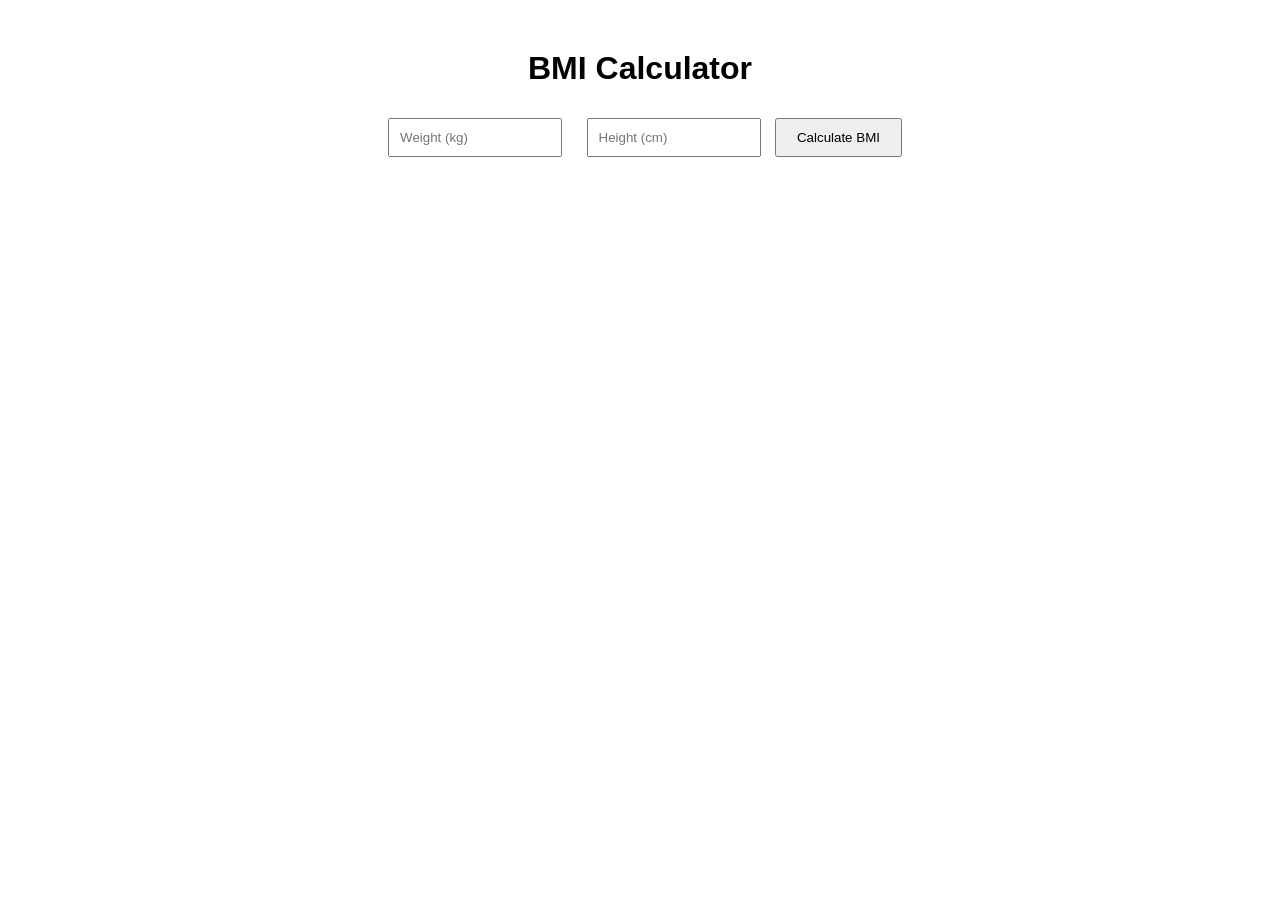
<file: BMIcalculator/index.html>
<!DOCTYPE html>
<html lang="en">
<head>
<meta charset="UTF-8">
<title>BMI Calculator</title>
<link rel="stylesheet" href="style.css">
</head>
<body>
<h1>BMI Calculator</h1>
<input type="number" id="weight" placeholder="Weight (kg)">
<input type="number" id="height" placeholder="Height (cm)">
<button id="calc">Calculate BMI</button>
<p id="result"></p>
<script src="script.js"></script>
</body>
</html>
</file>
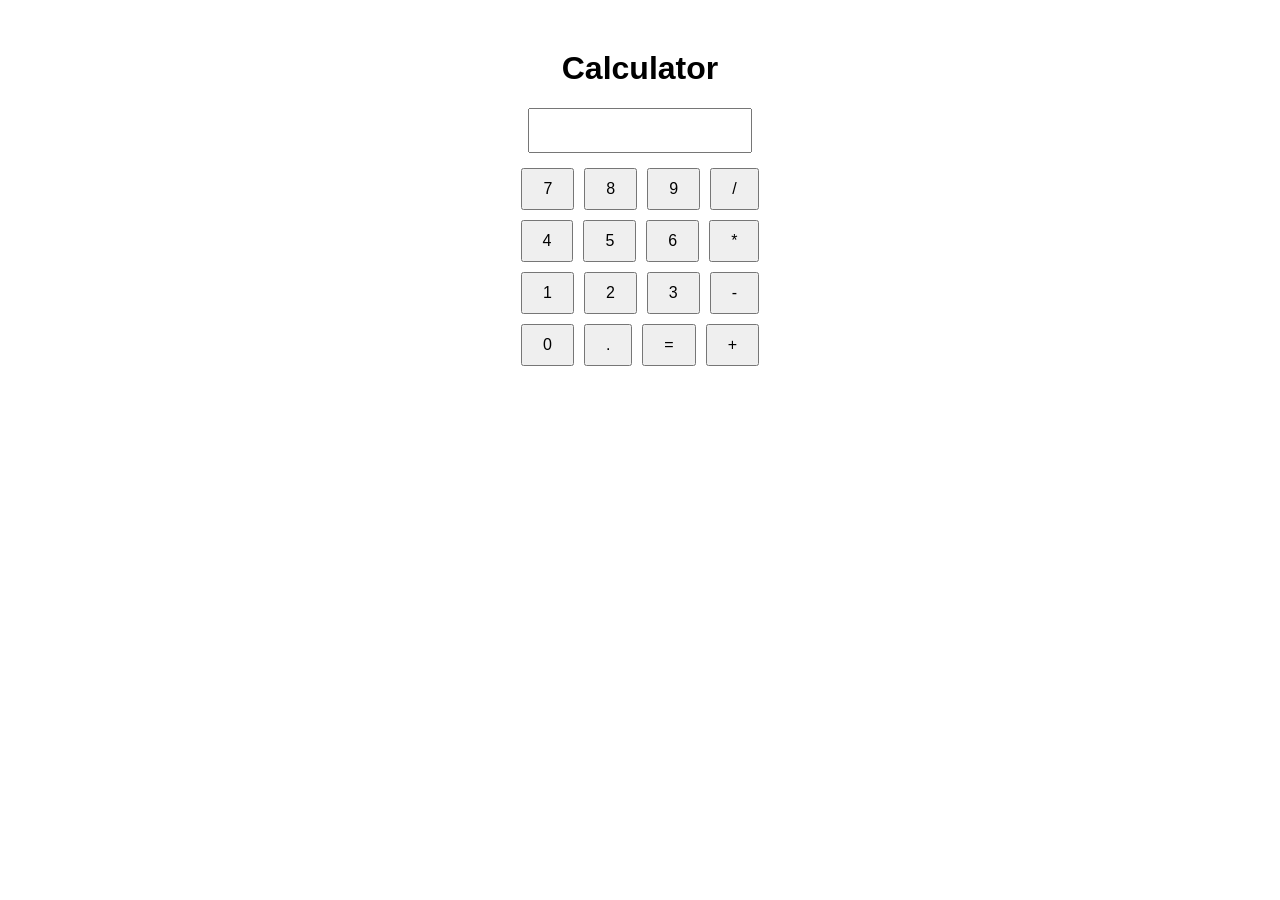
<file: calculator/index.html>
<!DOCTYPE html>
<html lang="en">
<head>
<meta charset="UTF-8">
<title>Calculator</title>
<link rel="stylesheet" href="style.css">
</head>
<body>
<h1>Calculator</h1>
<input type="text" id="display" readonly>
<div class="buttons">
    <button>7</button><button>8</button><button>9</button><button>/</button><br>
    <button>4</button><button>5</button><button>6</button><button>*</button><br>
    <button>1</button><button>2</button><button>3</button><button>-</button><br>
    <button>0</button><button>.</button><button>=</button><button>+</button>
</div>
<script src="script.js"></script>
</body>
</html>
</file>
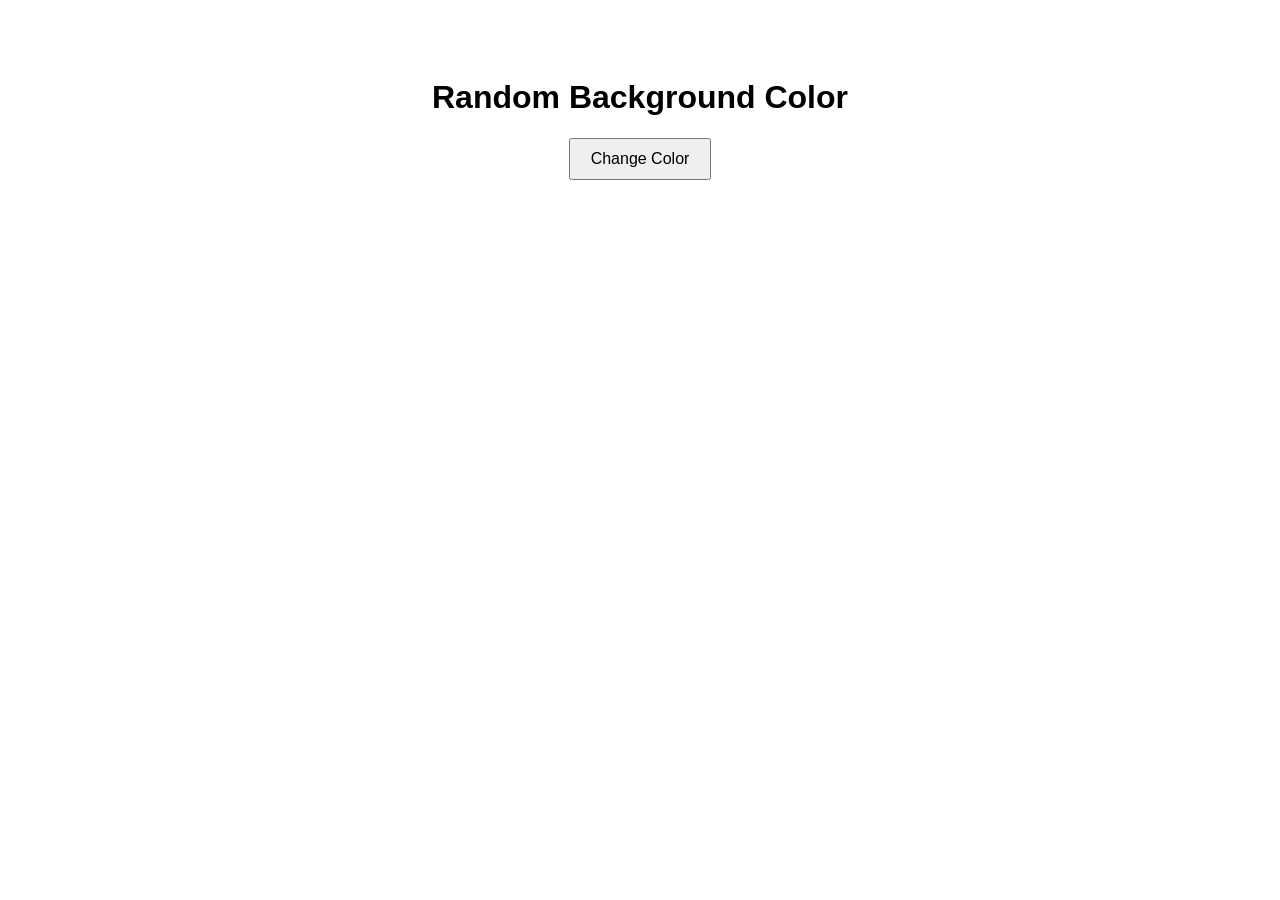
<file: colourChanger/index.html>
<!DOCTYPE html>
<html lang="en">
<head>
<meta charset="UTF-8">
<title>Color Changer</title>
<link rel="stylesheet" href="style.css">
</head>
<body>
<h1>Random Background Color</h1>
<button id="changeColor">Change Color</button>
<script src="script.js"></script>
</body>
</html>
</file>
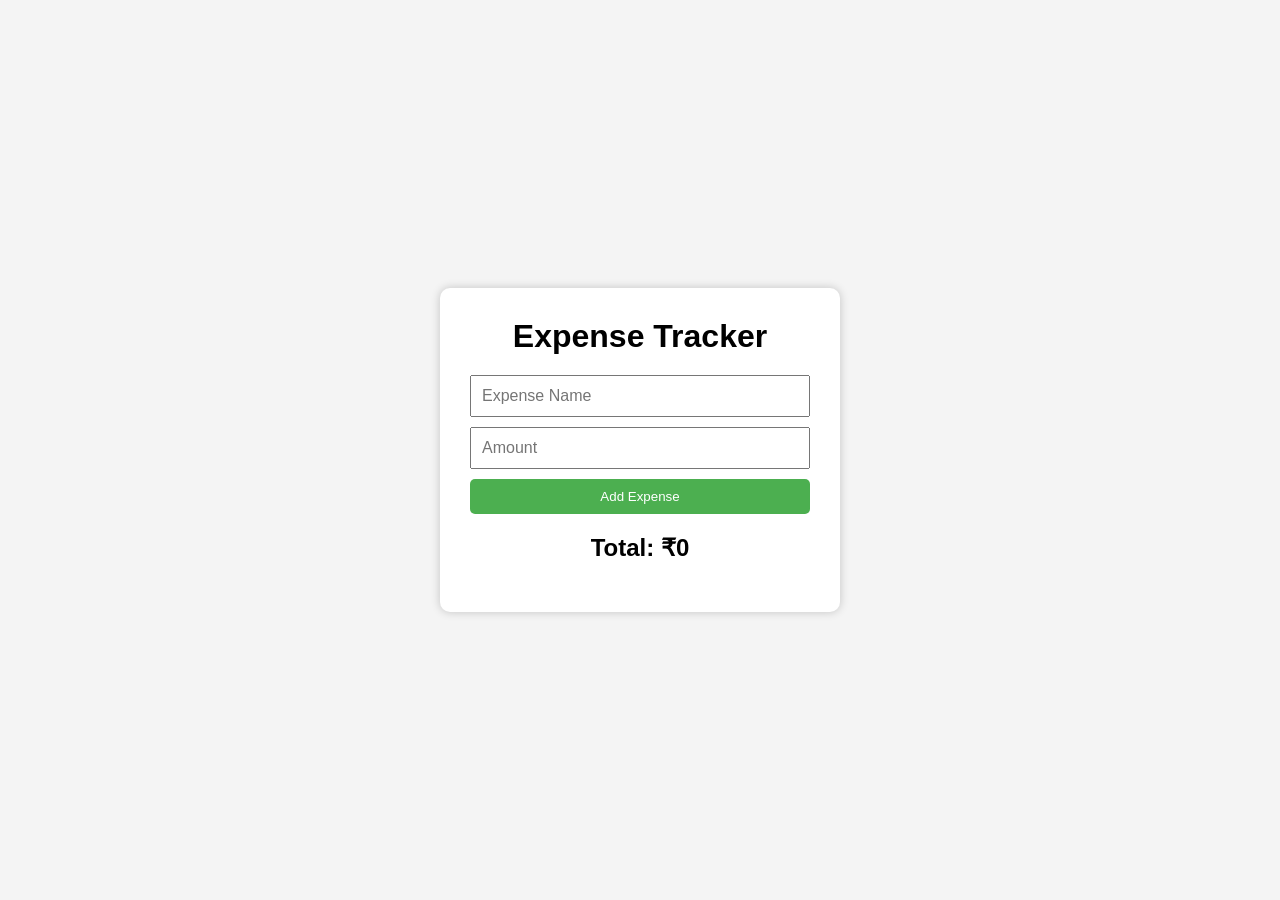
<file: expensetracker/index.html>
<!DOCTYPE html>
<html lang="en">
<head>
    <meta charset="UTF-8">
    <meta name="viewport" content="width=device-width, initial-scale=1.0">
    <title>Expense Tracker</title>
    <link rel="stylesheet" href="style.css">
</head>
<body>

<div class="container">
    <h1>Expense Tracker</h1>

    <div class="input-box">
        <input type="text" id="expenseName" placeholder="Expense Name">
        <input type="number" id="expenseAmount" placeholder="Amount">
        <button id="addBtn">Add Expense</button>
    </div>

    <h2>Total: ₹<span id="total">0</span></h2>

    <ul id="expenseList"></ul>
</div>

<script src="script.js"></script>
</body>
</html>
</file>
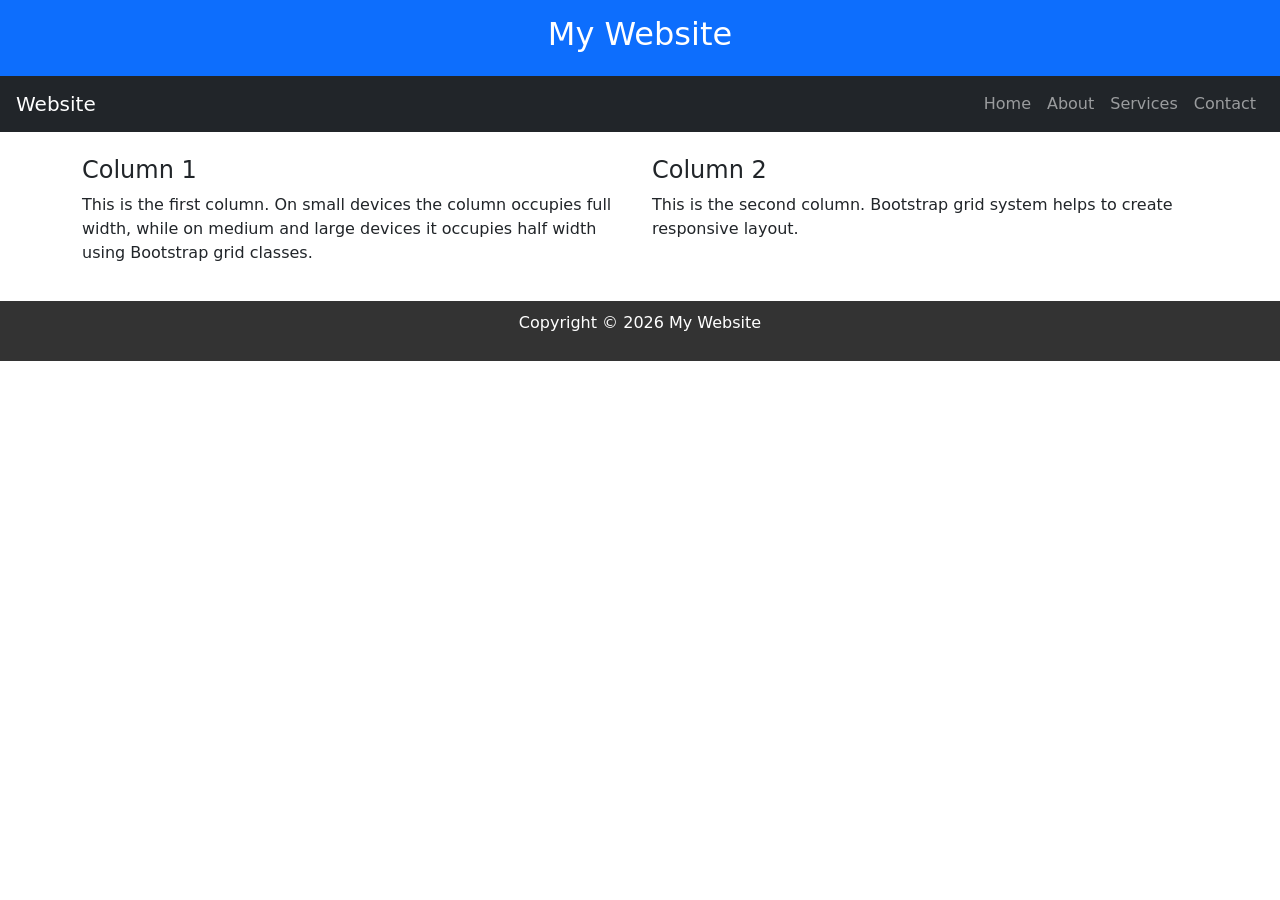
<file: experiment1/index.html>
<!DOCTYPE html>
<html>
<head>
<title>Responsive Web Page using Bootstrap Grid</title>
<meta name="viewport" content="width=device-width, initial-scale=1">
<!-- Bootstrap CSS -->
<link rel="stylesheet" href="https://cdn.jsdelivr.net/npm/bootstrap@5.3.2/dist/css/bootstrap.min.css">
<style>
header{
background-color:#0d6efd;
color:white;
text-align:center;
padding:15px;
}

footer{
background-color:#333;
color:white;
text-align:center;
padding:10px;
margin-top:20px;
}
</style>
</head>
<body>
<!-- Header -->
<header>
<h2>My Website</h2>
</header>
<!-- Navigation -->
<nav class="navbar navbar-dark bg-dark navbar-expand-lg">
<a class="navbar-brand ms-3" href="#">Website</a>
<ul class="navbar-nav ms-auto me-3">
<li class="nav-item">
<a class="nav-link" href="#">Home</a>
</li>

<li class="nav-item">
<a class="nav-link" href="#">About</a>
</li>
<li class="nav-item">
<a class="nav-link" href="#">Services</a>
</li>
<li class="nav-item">
<a class="nav-link" href="#">Contact</a>
</li>
</ul>
</nav>
<!-- Content -->
<div class="container mt-4">
<div class="row">
<div class="col-md-6 col-sm-12">
<h4>Column 1</h4>
<p>
This is the first column.
On small devices the column occupies full width, while on medium and large devices it occupies half width using Bootstrap grid classes. </p>
</div>
<div class="col-md-6 col-sm-12">
<h4>Column 2</h4>
<p>
This is the second column.
Bootstrap grid system helps to create responsive layout.
</p>
</div>
</div>
</div>
<!-- Footer -->
<footer>
<p>Copyright © 2026 My Website</p>
</footer>
</body>
</html>
</file>
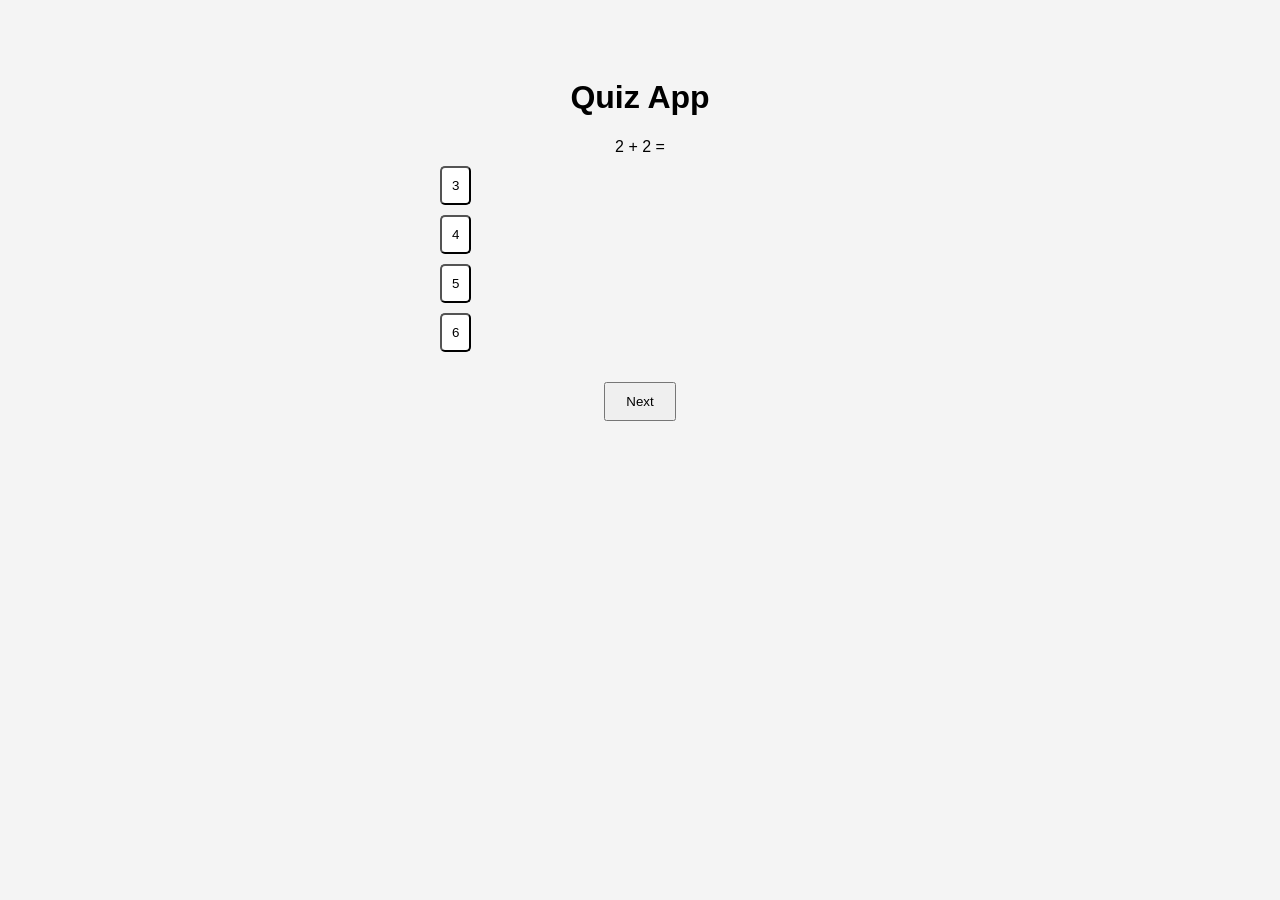
<file: quizApp/index.html>
<!DOCTYPE html>
<html lang="en">
<head>
<meta charset="UTF-8">
<title>Quiz App</title>
<link rel="stylesheet" href="style.css">
</head>
<body>
<div class="container">
    <h1>Quiz App</h1>
    <div id="question"></div>
    <div id="options"></div>
    <button id="next">Next</button>
    <p id="score"></p>
</div>
<script src="script.js"></script>
</body>
</html>
</file>
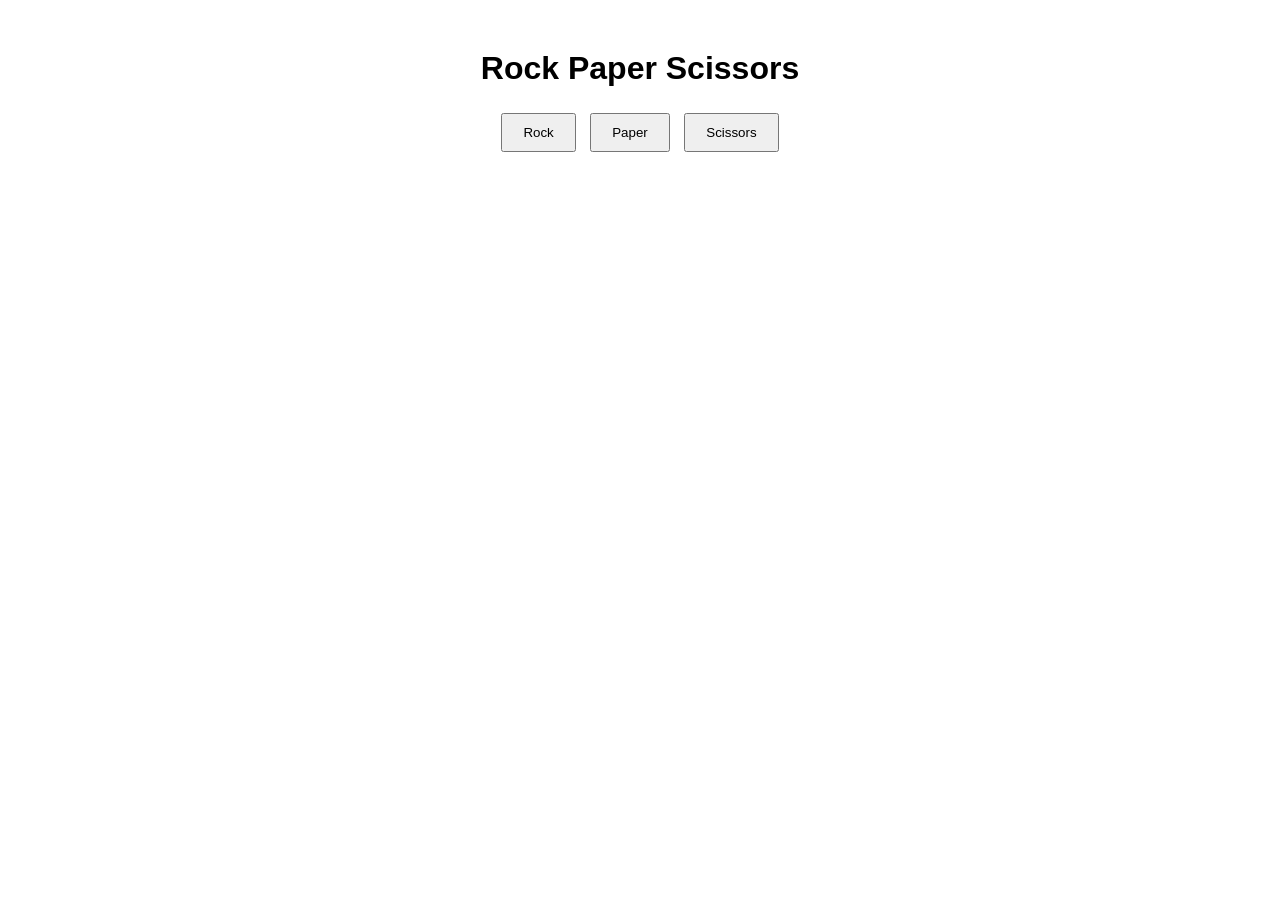
<file: rockPaperScissors/index.html>
<!DOCTYPE html>
<html lang="en">
<head>
<meta charset="UTF-8">
<title>Rock Paper Scissors</title>
<link rel="stylesheet" href="style.css">
</head>
<body>
<h1>Rock Paper Scissors</h1>
<div>
    <button class="choice" data-choice="rock">Rock</button>
    <button class="choice" data-choice="paper">Paper</button>
    <button class="choice" data-choice="scissors">Scissors</button>
</div>
<p id="result"></p>
<script src="script.js"></script>
</body>
</html>
</file>
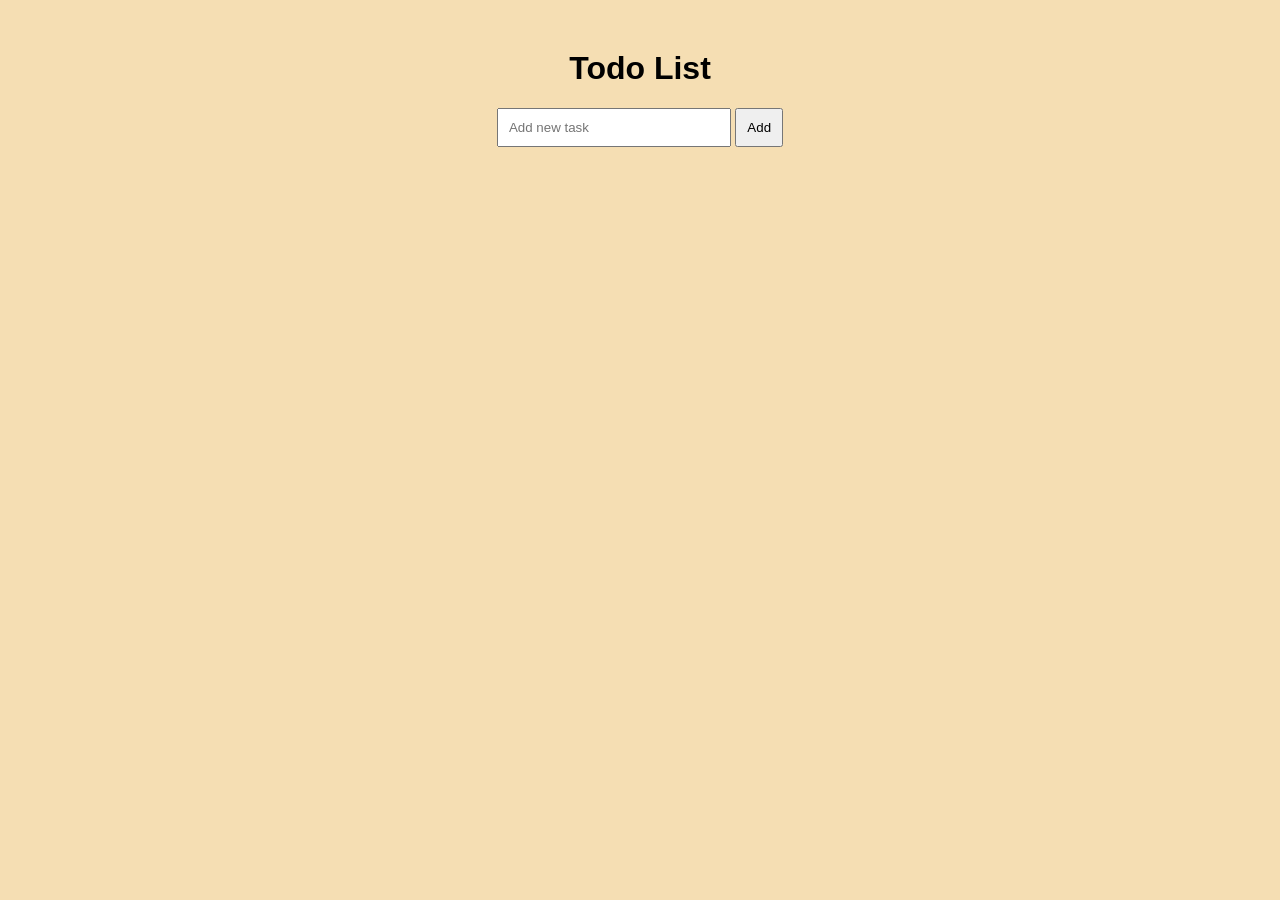
<file: ToDoApp/index.html>
<!DOCTYPE html>
<html lang="en">
<head>
<meta charset="UTF-8">
<title>Todo App</title>
<link rel="stylesheet" href="style.css">
</head>
<body>
<div class="container">
    <h1>Todo List</h1>
    <input type="text" id="taskInput" placeholder="Add new task">
    <button id="addBtn">Add</button>
    <ul id="taskList"></ul>
</div>
<script src="script.js"></script>
</body>
</html>
</file>
<file: BMIcalculator/style.css>
body{ text-align:center; font-family:sans-serif; margin-top:50px; }
input{ margin:10px; padding:10px; width:150px; }
button{ padding:10px 20px; }
</file>
<file: calculator/style.css>
body{ text-align:center; font-family:sans-serif; margin-top:50px; }
input{ width:200px; padding:10px; font-size:18px; margin-bottom:10px; }
button{ padding:10px 20px; margin:5px; font-size:16px; cursor:pointer; }
</file>
<file: colourChanger/style.css>
body{ font-family:sans-serif; text-align:center; padding:50px; transition: background 0.3s; }
button{ padding:10px 20px; font-size:16px; cursor:pointer; }
</file>
<file: expensetracker/style.css>
*{
    margin:0;
    padding:0;
    box-sizing:border-box;
    font-family:Arial, Helvetica, sans-serif;
}

body{
    background:#f4f4f4;
    display:flex;
    justify-content:center;
    align-items:center;
    min-height:100vh;
}

.container{
    background:white;
    padding:30px;
    border-radius:10px;
    width:400px;
    box-shadow:0 0 10px rgba(0,0,0,0.2);
}

h1{
    text-align:center;
    margin-bottom:20px;
}

.input-box{
    display:flex;
    flex-direction:column;
    gap:10px;
}

input{
    padding:10px;
    font-size:16px;
}

button{
    padding:10px;
    border:none;
    background:#4CAF50;
    color:white;
    cursor:pointer;
    border-radius:5px;
}

button:hover{
    background:#45a049;
}

h2{
    margin:20px 0;
    text-align:center;
}

li{
    list-style:none;
    display:flex;
    justify-content:space-between;
    background:#eee;
    padding:10px;
    margin-top:10px;
    border-radius:5px;
}

.delete{
    background:red;
    padding:5px 10px;
    border-radius:5px;
}
</file>
<file: quizApp/style.css>
body{ font-family:sans-serif; text-align:center; padding:50px; background:#f4f4f4; }
.container{ max-width:400px; margin:auto; }
button{ padding:10px 20px; margin-top:20px; cursor:pointer; }
.option{ display:block; margin:10px 0; padding:10px; background:#fff; border-radius:5px; cursor:pointer; }
.option:hover{ background:#dddddd; }
</file>
<file: rockPaperScissors/style.css>
body{ text-align:center; font-family:sans-serif; margin-top:50px; }
button{ padding:10px 20px; margin:5px; cursor:pointer; }
</file>
<file: ToDoApp/style.css>
body{ font-family:sans-serif; background:wheat; text-align:center; }
.container{ margin:50px auto; width:300px; }
input{ padding:10px; width:70%; }
button{ padding:10px; }
li{ list-style:none; margin:5px 0; background:#ebb96f; padding:10px; border-radius:5px; }
</file>
